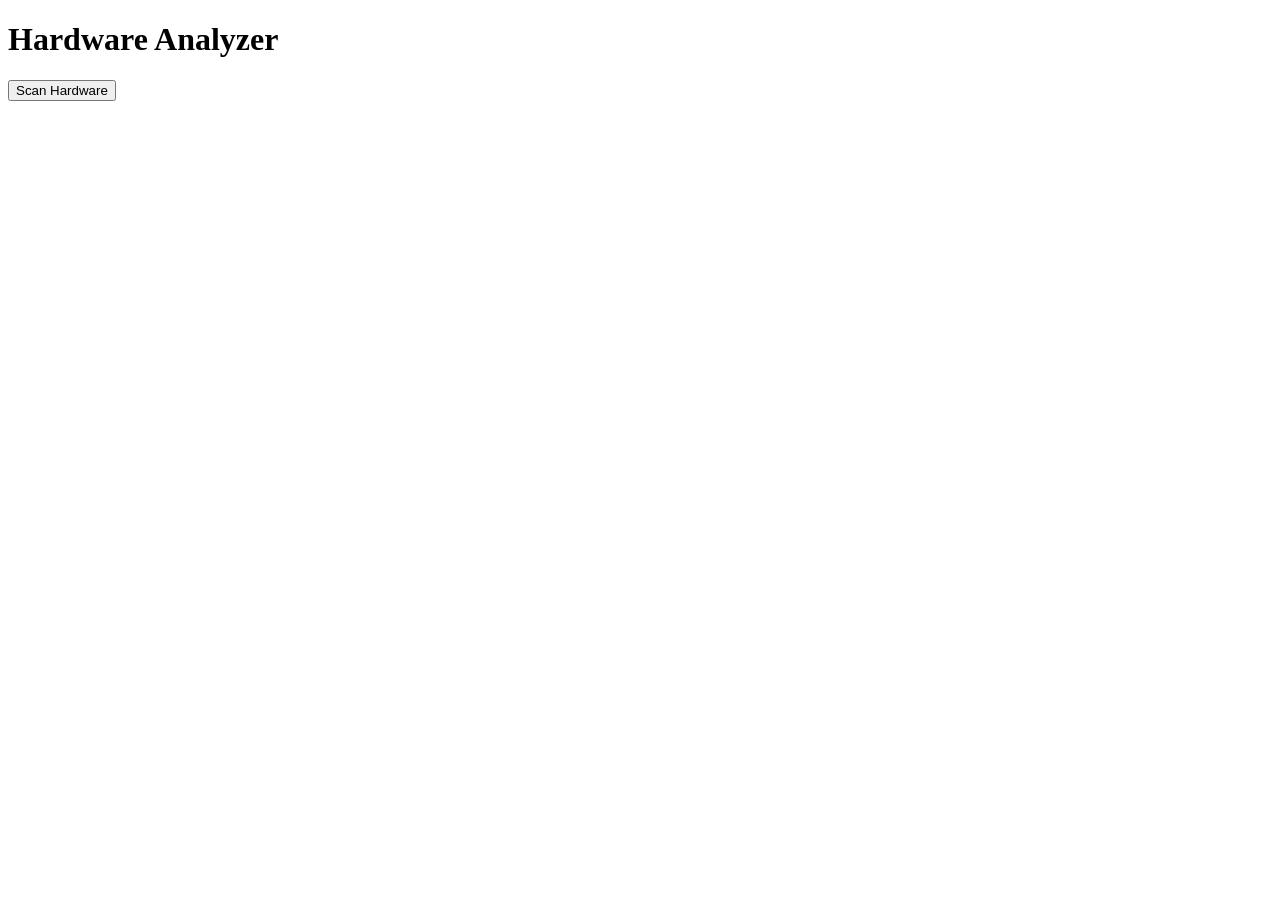
<file: frontend/index.html>
<!DOCTYPE html>

<html>

<head>

<title>AI Hardware Analyzer</title>

</head>

<body>

<h1>Hardware Analyzer</h1>

<button onclick="scan()">Scan Hardware</button>

<pre id="out"></pre>

<script src="js/app.js"></script>

</body>

</html>
</file>
